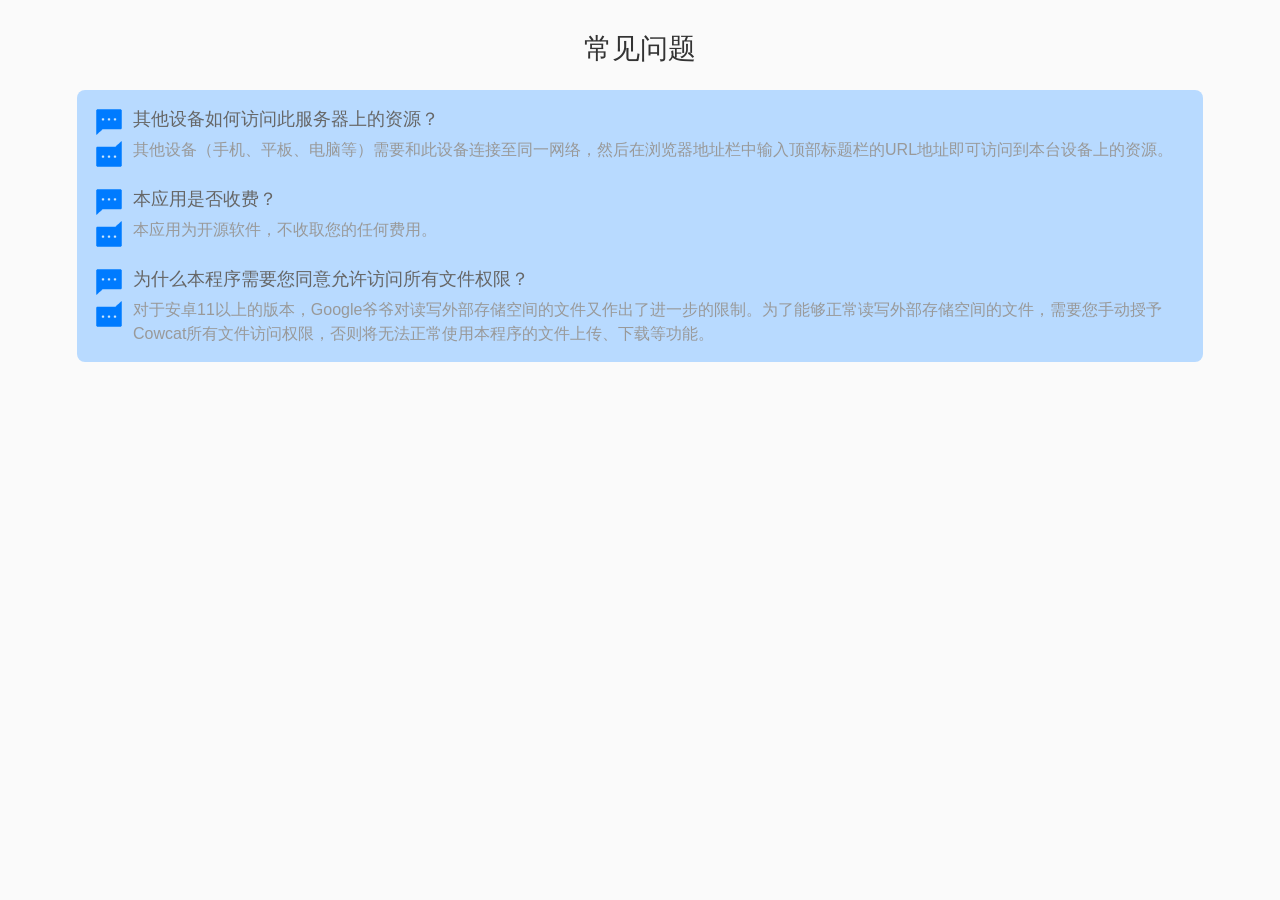
<file: app/src/main/assets/web/helpInfo.html>
<!doctype html>
<html lang="zh-CN">

<head>
    <!-- 必须的 meta 标签 -->
    <meta charset="utf-8">
    <meta name="viewport" content="width=device-width, initial-scale=1, shrink-to-fit=no">
    <title>使用帮助</title>
    <!-- Bootstrap 的 CSS 文件 -->
    <link rel="stylesheet" href="./bootstrap-4.6.1-dist/css/bootstrap.min.css">
    <link rel="stylesheet" href="./css/cowcat.css">
    <script src="./js/jquery-3.2.1.min.js"></script>
    <script src="./bootstrap-4.6.1-dist/js/bootstrap.min.js"></script>
    <script src="./bootstrap-4.6.1-dist/js/bootstrap.bundle.min.js"></script>
    <script src="./js/vue.global.js"></script>
    <script src="./js/jquery.form.min.js"></script>

    <style>
        h3{
            text-align: center;
            margin-top: 2rem;
            color: #333;
        }
        .questionContainer{
            display: flex;
            flex-direction: column;
            border-radius: 0.5rem;
            background: #B8DAFF;
            margin-left: 6.0185vw;
            margin-right: 6.0185vw;
            padding: 1rem 1rem 0 1rem;
            margin-top: 1rem;
        }
        .mainView{
            background: #FAFAFA;
        }
        .questionItemDiv{
            display: flex;
            flex-direction: column;
            margin-bottom: 1rem;
        }
        .questionLine{
            display: flex;
            flex-direction: row;
            align-items: flex-start;
        }
        img{
            width: 2rem;
            height: 2rem;
        }
        .questionSpan{
            color: #666;
            margin-left: 0.5rem;
            font-size: 1.1rem;
        }
        .answerSpan{
            color: #999;
            margin-left: 0.5rem;
        }
        
    </style>

</head>

<body>
    <div class="mainView">
        <h3>常见问题</h3>  

        <div class="questionContainer">
            <div class="questionItemDiv">
                <div class="questionLine">
                    <img src="./images/icons8_speech_bubble_with_dots_1.png"/>
                    <span class="questionSpan">其他设备如何访问此服务器上的资源？</span>
                </div>
                <div class="questionLine">
                    <img src="./images/icons8_speech_bubble_with_dots_2.png"/>
                    <span class="answerSpan">其他设备（手机、平板、电脑等）需要和此设备连接至同一网络，然后在浏览器地址栏中输入顶部标题栏的URL地址即可访问到本台设备上的资源。</span>
                </div>
            </div>

            <div class="questionItemDiv">
                <div class="questionLine">
                    <img src="./images/icons8_speech_bubble_with_dots_1.png"/>
                    <span class="questionSpan">本应用是否收费？</span>
                </div>
                <div class="questionLine">
                    <img src="./images/icons8_speech_bubble_with_dots_2.png"/>
                    <span class="answerSpan">本应用为开源软件，不收取您的任何费用。</span>
                </div>
            </div>

            <div class="questionItemDiv">
                <div class="questionLine">
                    <img src="./images/icons8_speech_bubble_with_dots_1.png"/>
                    <span class="questionSpan">为什么本程序需要您同意允许访问所有文件权限？</span>
                </div>
                <div class="questionLine">
                    <img src="./images/icons8_speech_bubble_with_dots_2.png"/>
                    <span class="answerSpan">对于安卓11以上的版本，Google爷爷对读写外部存储空间的文件又作出了进一步的限制。为了能够正常读写外部存储空间的文件，需要您手动授予Cowcat所有文件访问权限，否则将无法正常使用本程序的文件上传、下载等功能。</span>
                </div>
            </div>
        </div>
    </div>
</body>
<script>
    const vueApp = {
        data() {
            return {

            }
        },
        methods: {
           
        }
    }

    Vue.createApp(vueApp).mount(".mainView")
</script>

</html>
</file>
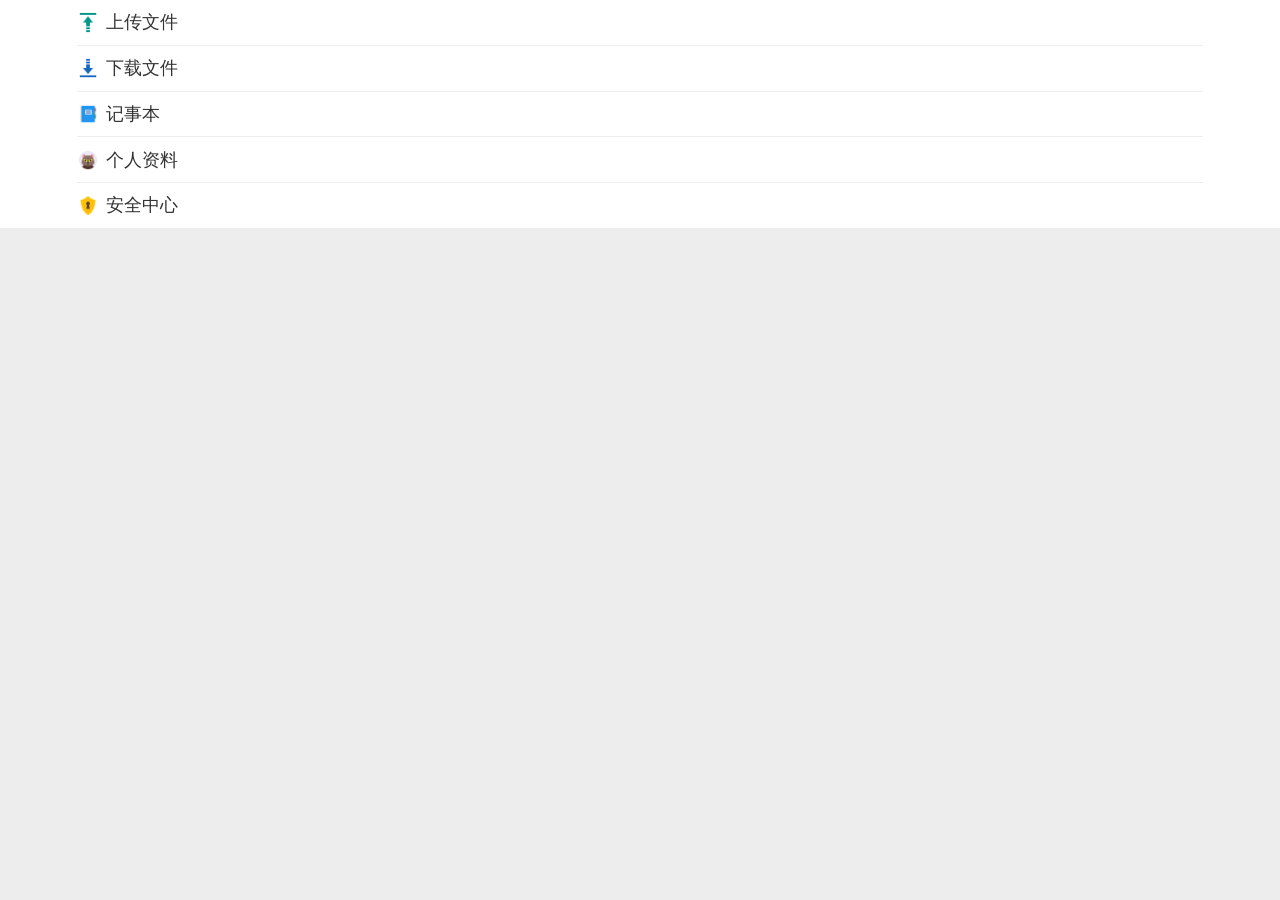
<file: app/src/main/assets/web/main.html>
<!doctype html>
<html lang="zh-CN">

<head>
    <!-- 必须的 meta 标签 -->
    <meta charset="utf-8">
    <meta name="viewport" content="width=device-width, initial-scale=1, shrink-to-fit=no">
    <title>首页</title>
    <!-- Bootstrap 的 CSS 文件 -->
    <link rel="stylesheet" href="./bootstrap-4.6.1-dist/css/bootstrap.min.css">
    <link rel="stylesheet" href="./css/cowcat.css">
    <script src="./js/jquery-3.2.1.min.js"></script>
    <script src="./bootstrap-4.6.1-dist/js/bootstrap.min.js"></script>
    <script src="./bootstrap-4.6.1-dist/js/bootstrap.bundle.min.js"></script>
    <script src="./js/vue.global.js"></script>
    <script src="./js/jquery.form.min.js"></script>

    <style>
        .mainView {
            background: #ededed;
        }

        .line {
            display: flex;
            flex-direction: row;
            align-items: center;
            padding-left: 6.0185vw;
            min-height: 2.8rem;
            background: white;
        }

        img {
            width: 1.4rem;
            height: 1.4rem;
            margin-right: 0.4rem;
        }

        span {
            font-size: 1.1rem;
            color: #333;
        }

        .normalDividerView {
            height: 1px;
            background: white;
            padding-left: 6.0185vw;
            padding-right: 6.0185vw;
            width: 100%;
        }

        .divider {
            background: #eee;
            height: 1px;
        }
    </style>

</head>

<body>
    <div class="mainView">
        <div class="line" v-on:click="uploadFile">
            <img src="./images/icons8_upload_96px.png" />
            <span>上传文件</span>
        </div>
        <div class="normalDividerView">
            <div class="divider"></div>
        </div>
        <div class="line" v-on:click="downloadFile">
            <img src="./images/icons8_download_96px.png" />
            <span>下载文件</span>
        </div>
        <div class="normalDividerView">
            <div class="divider"></div>
        </div>
        <div class="line" v-on:click="copyBook">
            <img src="./images/icons8_copybook_96px.png" />
            <span>记事本</span>
        </div>
        <div class="normalDividerView">
            <div class="divider"></div>
        </div>
        <div class="line" v-on:click="profile">
            <img src="./images/icons8_cat_profile_96px_1.png" />
            <span>个人资料</span>
        </div>
        <div class="normalDividerView">
            <div class="divider"></div>
        </div>
        <div class="line" v-on:click="securityCenter">
            <img src="./images/icons8_Security_Lock_96px.png" />
            <span>安全中心</span>
        </div>

    </div>
</body>
<script>
    const vueApp = {
        data() {
            return {

            }
        },
        methods: {
            uploadFile() {
                window.location.href = './file/uploadFile.html'
            },
            downloadFile() {
                window.location.href = './file/downloadFile.html'
            },
            copyBook() {
                window.location.href = './notebook/notebookMain.html'
            },
            profile() {
                window.location.href = './user/profile.html'
            },
            securityCenter() {
                window.location.href = './securityCenter/securityCenter.html'
            }

        }
    }

    Vue.createApp(vueApp).mount(".mainView")
</script>

</html>
</file>
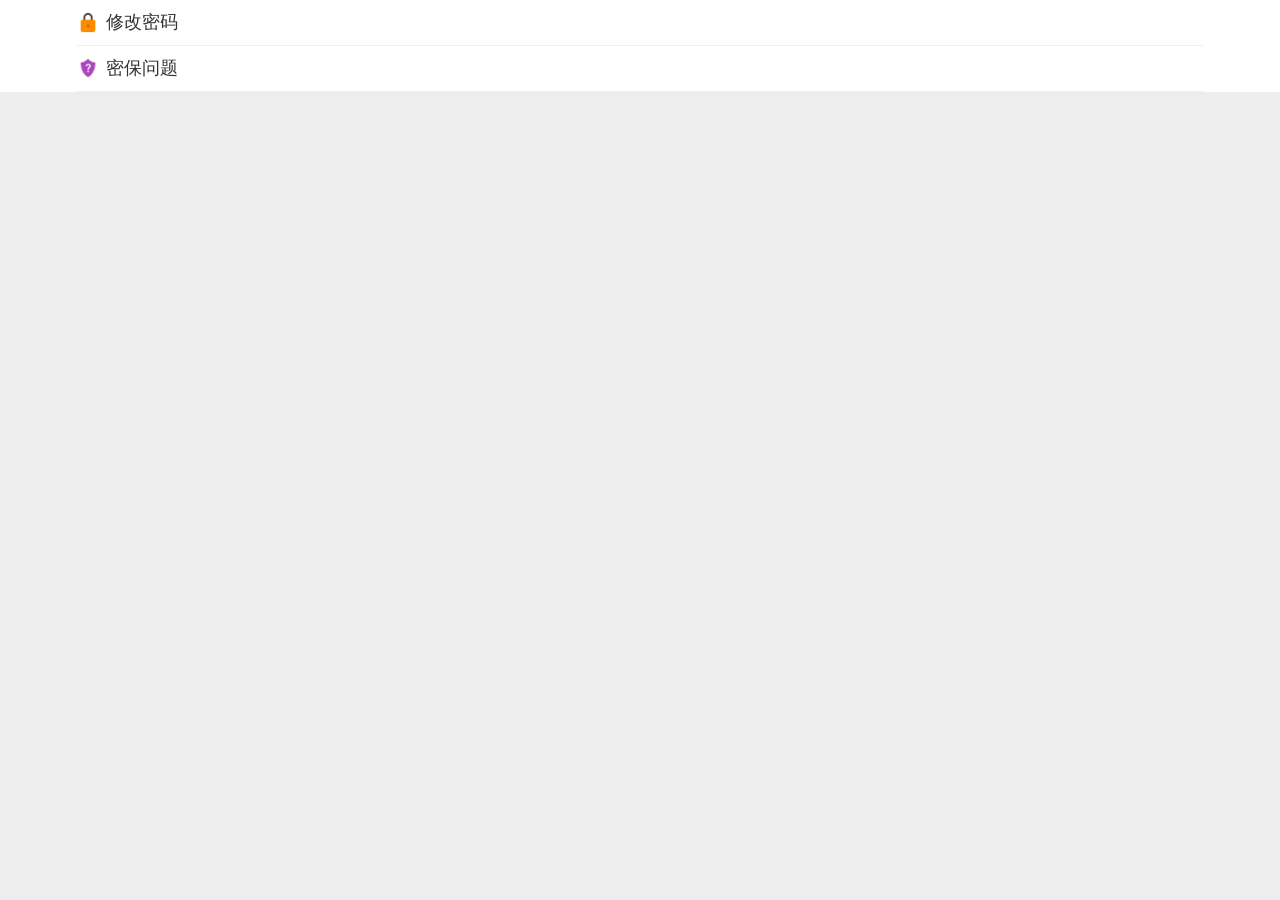
<file: app/src/main/assets/web/securityCenter/securityCenter.html>
<!doctype html>
<html lang="zh-CN">

<head>
    <!-- 必须的 meta 标签 -->
    <meta charset="utf-8">
    <meta name="viewport" content="width=device-width, initial-scale=1, shrink-to-fit=no">
    <title>安全中心</title>
    <!-- Bootstrap 的 CSS 文件 -->
    <link rel="stylesheet" href="../bootstrap-4.6.1-dist/css/bootstrap.min.css">
    <link rel="stylesheet" href="../css/cowcat.css">
    <script src="../js/jquery-3.2.1.min.js"></script>
    <script src="../bootstrap-4.6.1-dist/js/bootstrap.min.js"></script>
    <script src="../bootstrap-4.6.1-dist/js/bootstrap.bundle.min.js"></script>
    <script src="../js/vue.global.js"></script>


    <style>
        .mainView{
            background: #EDEDED;
        }
        img {
            width: 1.4rem;
            height: 1.4rem;
            margin-right: 0.4rem;
        }

        .textSpan {
            font-size: 1.1rem;
            color: #333;
        }

        .toastDiv {
            position: absolute;
            left: 50%;
            top: 50%;
            z-index: 9999;
            transform: translate(-50%, -50%);
        }

        .rounded {
            width: 30px;
            height: 30px;
        }
    </style>

</head>

<body>
    <div class="mainView">
        <div class="line" v-on:click="showPasswordDialog">
            <img src="../images/icons8_lock_96px.png" />
            <span class="textSpan">修改密码</span>
        </div>
        <div class="normalDividerView">
            <div class="divider"></div>
        </div>
        <div class="line" v-on:click="jumpToSecurityQuestion">
            <img src="../images/icons8_question_shield_96px.png" />
            <span class="textSpan">密保问题</span>
        </div>
        <div class="normalDividerView">
            <div class="divider"></div>
        </div>




        <!-- 修改密码弹框 -->
        <div class="modal fade" id="staticBackdrop" data-backdrop="static" data-keyboard="false" tabindex="-1"
            aria-labelledby="staticBackdropLabel" aria-hidden="true">
            <div class="modal-dialog modal-dialog-centered">
                <div class="modal-content">
                    <div class="modal-header">
                        <h5 class="modal-title" id="staticBackdropLabel">修改密码</h5>
                        <button type="button" class="close" data-dismiss="modal" aria-label="Close">
                            <span aria-hidden="true">&times;</span>
                        </button>
                    </div>
                    <div class="modal-body">
                        <div class="form-group">
                            <label for="oldPassword" class="col-form-label">旧密码:</label>
                            <input type="password" class="form-control" id="oldPassword" v-model="oldPassword"
                                v-on:input="checkFinish">
                        </div>
                        <div class="form-group">
                            <label for="newPassword" class="col-form-label">新密码:</label>
                            <input type="password" class="form-control" id="newPassword" v-model="newPassword1"
                                v-on:input="checkFinish">
                        </div>
                        <div class="form-group">
                            <label for="newPassword2" class="col-form-label">确认新密码:</label>
                            <input type="password" class="form-control" id="newPassword2" v-model="newPassword2"
                                v-on:input="checkFinish">
                        </div>
                    </div>
                    <div class="modal-footer">
                        <button type="button" class="btn btn-secondary" data-dismiss="modal">取消</button>
                        <button type="button" class="btn btn-primary" v-bind:disabled="flag"
                            v-on:click="submitPassword">提交</button>
                    </div>
                </div>
            </div>
        </div>


        <div class="toastDiv">
            <div class="toast " role="alert" aria-live="assertive" aria-atomic="true" data-delay="3000">
                <div class="toast-header">
                    <img src="../images/icons8_attention_48px.png" class="rounded mr-2" alt="...">
                    <strong class="mr-auto">提示</strong>
                    <!--<small>now</small>-->
                    <button type="button" class="ml-2 mb-1 close" data-dismiss="toast" aria-label="Close">
                        <span aria-hidden="true">&times;</span>
                    </button>
                </div>
                <div class="toast-body">
                    {{toastText}}
                </div>
            </div>
        </div>


        <div class="modal fade" id="setPasswordSuccess" data-backdrop="static" data-keyboard="false" tabindex="-1" aria-labelledby="staticBackdropLabel" aria-hidden="true">
            <div class="modal-dialog">
              <div class="modal-content">
                <div class="modal-header">
                  <h5 class="modal-title" id="staticBackdropLabel">提示</h5>
                  <button type="button" class="close" data-dismiss="modal" aria-label="Close">
                    <span aria-hidden="true">&times;</span>
                  </button>
                </div>
                <div class="modal-body">
                  修改密码成功!
                </div>
                <div class="modal-footer">
                  <button type="button" class="btn btn-primary" v-on:click="jumpToLogin">重新登录</button>
                </div>
              </div>
            </div>
          </div>

    </div>
</body>
<script>
    const vueApp = {
        data() {
            return {
                flag: true,
                oldPassword: '',
                newPassword1: '',
                newPassword2: '',
                toastText: ''
            }
        },
        methods: {
            showPasswordDialog() {
                $('#staticBackdrop').modal('show')
            },
            checkFinish() {
                if (this.oldPassword && this.newPassword1 && this.newPassword2) {
                    this.flag = false
                } else {
                    this.flag = true
                }
            },
            submitPassword() {
                let _this=this
                if (this.newPassword1 != this.newPassword2) {
                    this.toastText = "两次输入的密码不一致。"
                    $('.toast').toast('show')
                    return
                }
                $.post("../updatePassword", { userId: localStorage.getItem('userId'), newPassword: this.newPassword1, oldPassword: this.oldPassword }, function (res) {
                    console.log(res)
                    if (res.data.isSuccess) {
                        $('#setPasswordSuccess').modal('show')  
                        $('#staticBackdrop').modal('hide')                
                    } else {
                        _this.toastText = res.data.errorMsg
                        $('.toast').toast('show')
                    }
                })
            },
            jumpToLogin(){
                window.location.href='../index.html'
            },
            jumpToSecurityQuestion(){
                window.location.href='./securityQuestion.html'
            }
        }
    }

    Vue.createApp(vueApp).mount(".mainView")
</script>

</html>
</file>
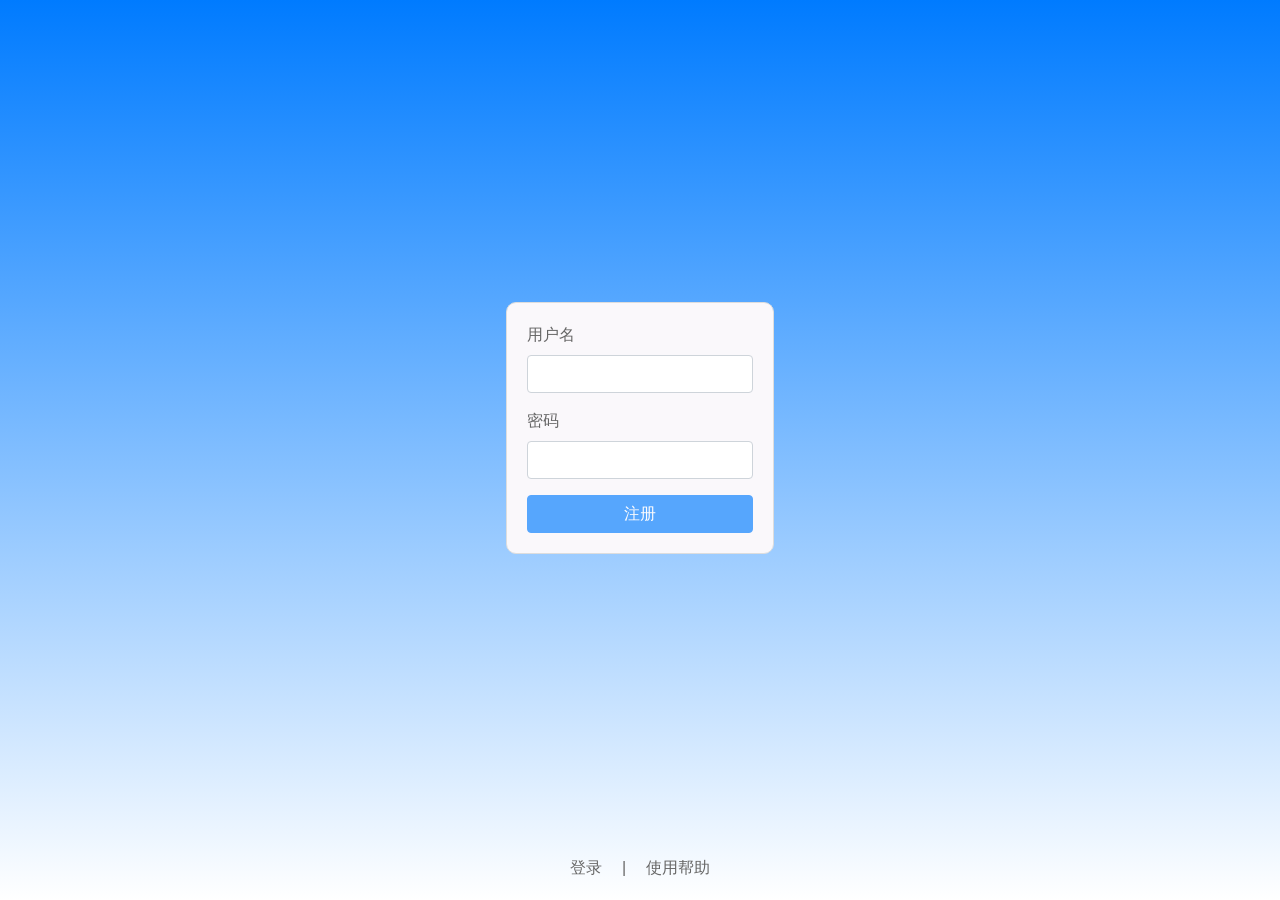
<file: app/src/main/assets/web/user/register.html>
<!doctype html>
<html lang="zh-CN">

<head>
    <!-- 必须的 meta 标签 -->
    <meta charset="utf-8">
    <meta name="viewport" content="width=device-width, initial-scale=1, shrink-to-fit=no">
    <title>注册</title>
    <!-- Bootstrap 的 CSS 文件 -->
    <link rel="stylesheet" href="../bootstrap-4.6.1-dist/css/bootstrap.min.css">
    <link rel="stylesheet" href="../css/cowcat.css">
    <script src="../js/jquery-3.2.1.min.js"></script>
    <script src="../bootstrap-4.6.1-dist/js/bootstrap.min.js"></script>
    <script src="../bootstrap-4.6.1-dist/js/bootstrap.bundle.min.js"></script>
    <script src="../js/vue.global.js"></script>
    

    <style>    
        .topView {
            flex: 1;
            display: flex;
            flex-direction: column;
            justify-content: center;
            align-items: center;
        }

        form {
            background-color: #faf8fb;
            border: 1px solid #ddd;
            padding: 20px;
            border-radius: 10px;
        }

        .bottomView {
            display: flex;
            justify-content: center;
        }

        .menuView {
            padding: 0 6.0185vw 20px 6.0185vw;
            display: flex;
            justify-content: center;
            align-items: center;
        }

        .middleLine {
            padding-left: 20px;
            padding-right: 20px;
        }

        span,label {
            color: #666;
        }
    </style>

</head>

<body>
    <div class="mainView">
        <div class="topView">
            <form v-on:submit.prevent>
                <div class="form-group">
                    <label for="exampleInputEmail1">用户名</label>
                    <input type="text" class="form-control" id="exampleInputEmail1" v-model="userName" v-on:input="checkFinish">
                </div>
                <div class="form-group">
                    <label for="exampleInputPassword1">密码</label>
                    <input type="password" class="form-control" id="exampleInputPassword1" v-model="password" v-on:input="checkFinish">
                </div>
                <button v-on:click="register" class="btn btn-primary btn-block" v-bind:disabled='flag'>注册</button>
            </form>
        </div>
        <div class="bottomView">
            <div class="menuView">
                <span v-on:click="jumpToLogin">登录</span><span class="middleLine">|</span><span v-on:click="jumpToHelp">使用帮助</span>
            </div>
        </div>





        <!-- Modal -->
        <div class="modal fade" id="exampleModal" tabindex="-1" aria-labelledby="exampleModalLabel" aria-hidden="true">
            <div class="modal-dialog modal-dialog-centered modal-sm">
                <div class="modal-content">
                    <div class="modal-header">
                        <h5 class="modal-title" id="exampleModalLabel">提示</h5>
                        <button type="button" class="close" data-dismiss="modal" aria-label="Close">
                            <span aria-hidden="true">&times;</span>
                        </button>
                    </div>
                    <div class="modal-body">
                        {{tipMessage}}
                    </div>
                </div>
            </div>
        </div>





    </div>
</body>
<script>
    const vueApp = {
        data() {
            return {
                userName: '',
                password: '',
                tipMessage: '',
                flag:true
            }
        },
        methods: {
            register() {
                let uName = this.userName
                let pword = this.password
                let _this=this
                $.post('/register', { 'userName': uName, 'password': pword }, function (res) {
                    console.log("返回",res)               
                    _this.tipMessage=res.data.isSuccess?"恭喜您，注册成功！":res.data.errorMsg
                    $('#exampleModal').modal('show')                      
                })
            },
            jumpToLogin() {
                window.location.href = "../index.html"
            },
            checkFinish(){
                if(this.userName&&this.password){
                    this.flag=false
                }else{
                    this.flag=true
                }
            },
            jumpToHelp(){
                window.location.href='../helpInfo.html'
            }

        }
    }

    Vue.createApp(vueApp).mount(".mainView")
</script>

</html>
</file>
<file: app/src/main/assets/web/css/cowcat.css>
body {
    padding: 0;
}

.mainView {
    height: 100vh;
    background: linear-gradient(#007bff,#ffffff);
    display: flex;
    flex-direction: column;
}

.line {
    display: flex;
    flex-direction: row;
    align-items: center;
    padding-left: 6.0185vw;
    min-height: 2.8rem;
    background: white;
}

.normalDividerView {
    height: 1px;
    background: white;
    padding-left: 6.0185vw;
    padding-right: 6.0185vw;
    width: 100%;
}

.divider {
    background: #eee;
    height: 1px;
}

.toastDiv {
    position: absolute;
    left: 50%;
    top: 50%;
    z-index: 9999;
    transform: translate(-50%, -50%);
}

.rounded {
    width: 30px;
    height: 30px;
}
</file>
